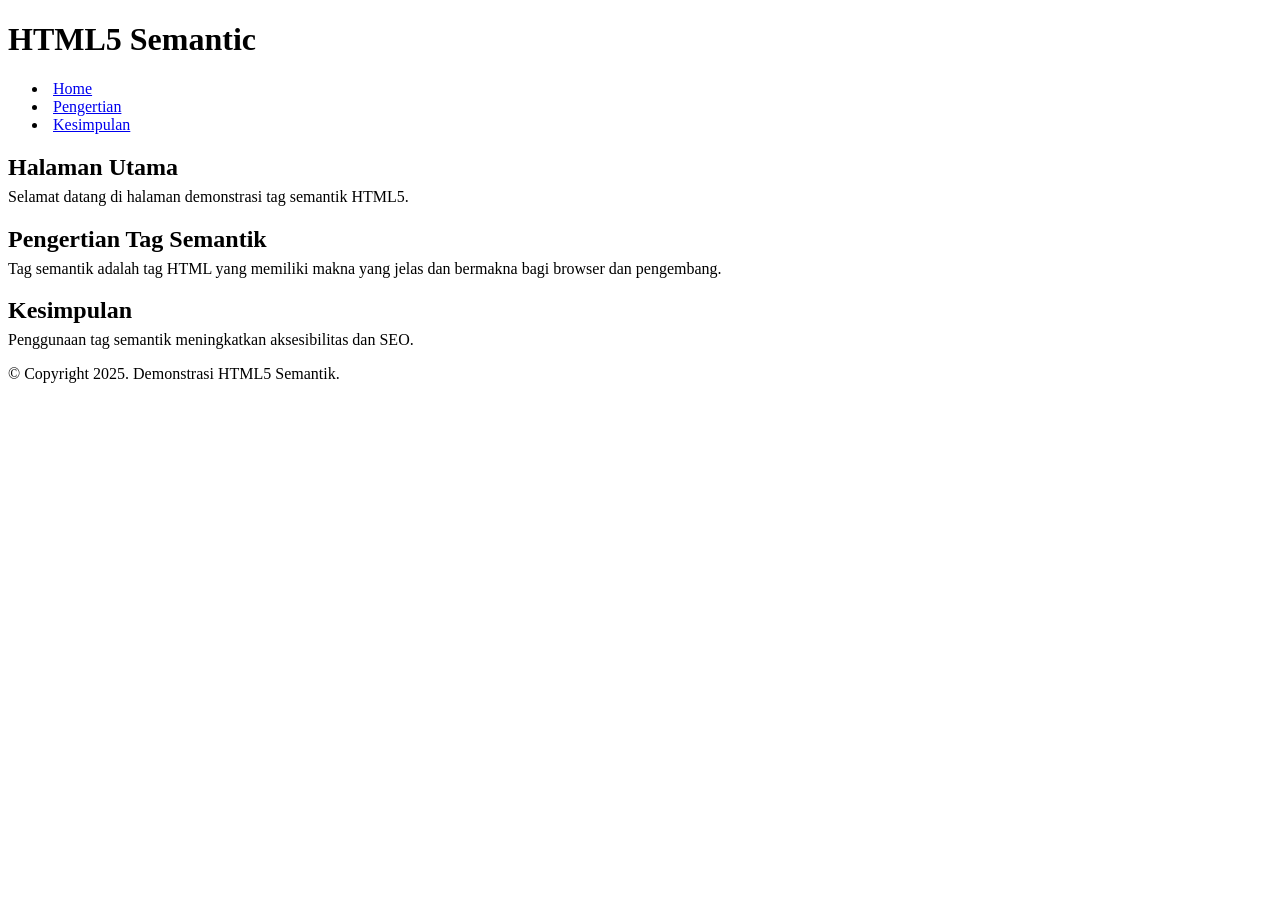
<file: index.html>
<!DOCTYPE html>
<html>
<head>
    <link rel="stylesheet" href="style.css">
    <title>Contoh Halaman dengan Tag Semantik HTML5</title>
</head>
<body>

    <header>
        <h1>HTML5 Semantic</h1>
    </header>

    <nav>
        <ul>
            <li><a href="#home">Home</a></li>
            <li><a href="#pengertian">Pengertian</a></li>
            <li><a href="#kesimpulan">Kesimpulan</a></li>
        </ul>
    </nav>

    <main>
        <section id="home">
            <h2>Halaman Utama</h2>
            <p>Selamat datang di halaman demonstrasi tag semantik HTML5.</p>
        </section>

        <section id="pengertian">
            <h2>Pengertian Tag Semantik</h2>
            <p>Tag semantik adalah tag HTML yang memiliki makna yang jelas dan bermakna bagi browser dan pengembang.</p>
        </section>
        
        <section id="kesimpulan">
            <h2>Kesimpulan</h2>
            <p>Penggunaan tag semantik meningkatkan aksesibilitas dan SEO.</p>
        </section>
    </main>

    <footer>
        <p>&copy; Copyright 2025. Demonstrasi HTML5 Semantik.</p>
    </footer>

</body>
</html>
</file>
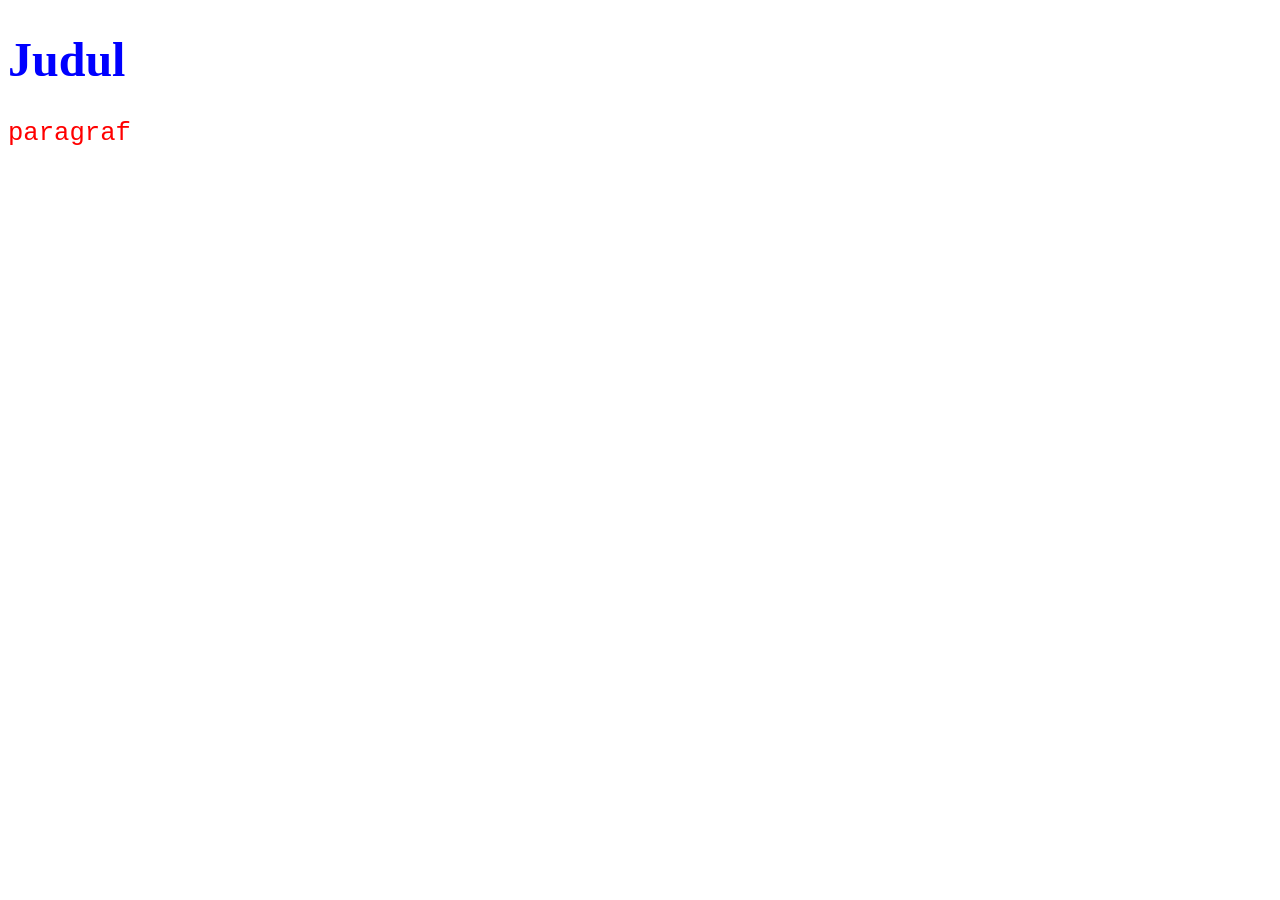
<file: latihan1.html>
<!DOCTYPE html>
<html lang="en">
<head>
    <style>
        h1 {
            color: blue;
            font-family: Verdana;
            font-size: 300%;
        }
        p {
            color: red;
            font-family: 'Courier';
            font-size: 160%;
        }
    </style>
</head>
<body>
    <h1>Judul</h1>
    <p>paragraf</p>
</body>
</html>
</file>
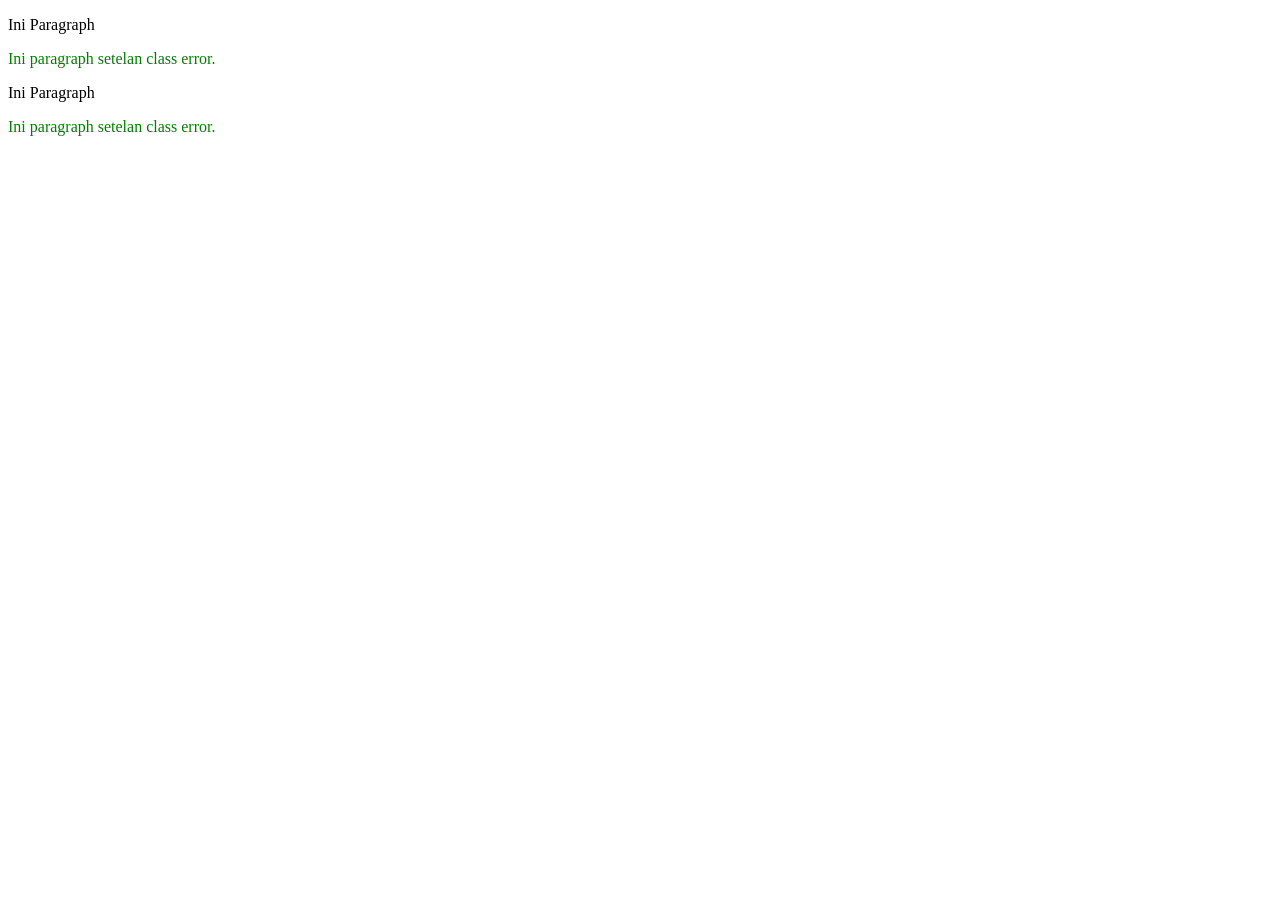
<file: latihan2.html>
<!DOCTYPE html>
<html lang="en">
<head>
    <style>
        p.error {
            color : green;
        }
    </style>
</head>
<body>
    <p>Ini Paragraph</p>
    <p class="error">Ini paragraph setelan class error.</p>
    <p>Ini Paragraph</p>
    <p class="error">Ini paragraph setelan class error.</p>
</body>
</html>
</file>
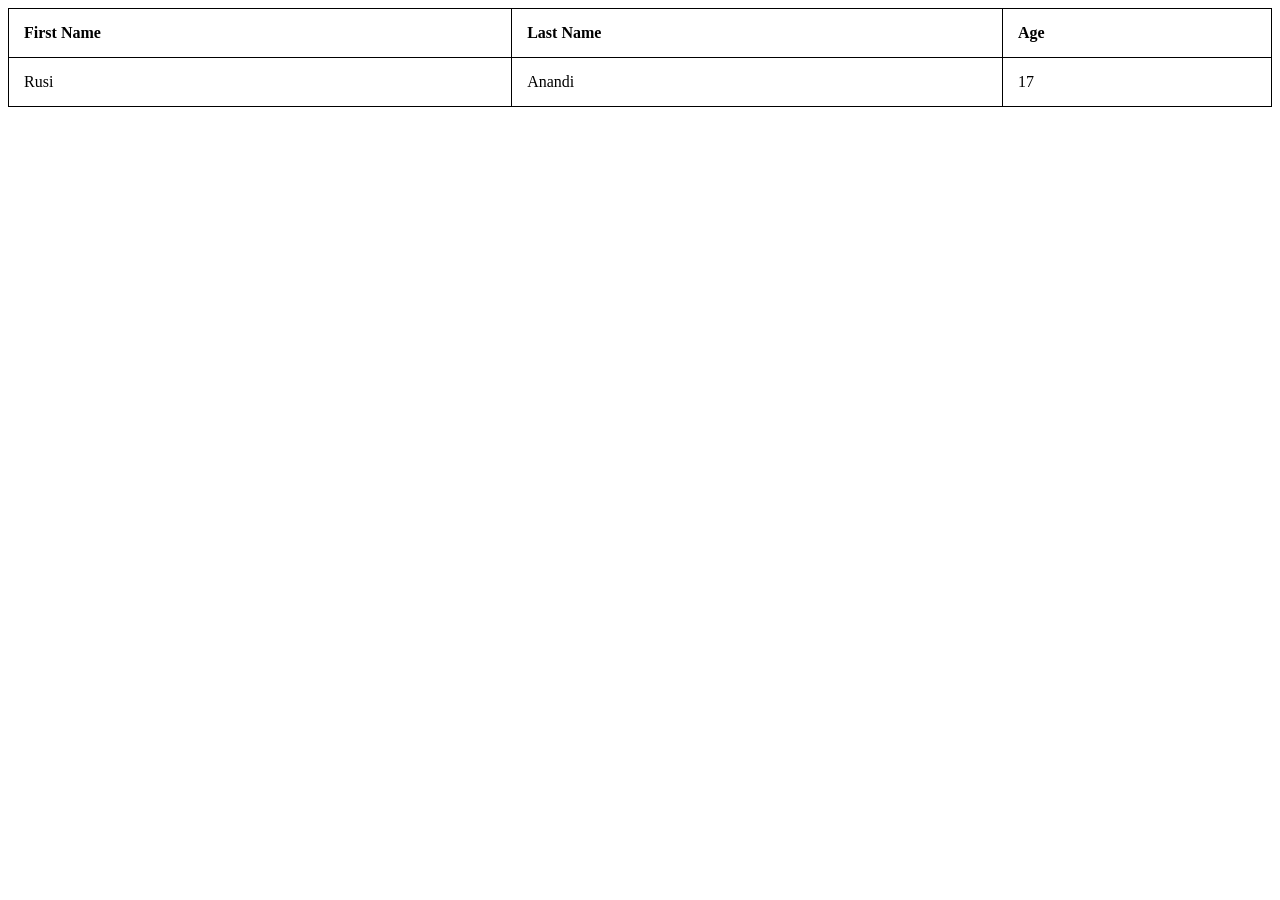
<file: style_table.html>
<!DOCTYPE html>
<html lang="en">
<head>
    <style>
        table, th, td {
            border: 1px solid black;
            border-collapse: collapse;
            padding: 15px;
            text-align: left;
        }
    </style>
</head>
<body>
    <table style="width: 100%;">
        <tr>
            <th>First Name</th>
            <th>Last Name</th>
            <th>Age</th>
        </tr>
        <tr>
            <td>Rusi</td>
            <td>Anandi</td>
            <td>17</td>
        </tr>
    </table>
</body>
</html>
</file>
<file: style.css>
body{
    font-family: 'Times New Roman', Times, serif;
}
.judul{
    background: #87D1d8;
    padding: 18px;
    text-align: center;
}
.judul h1, h2, h3{
    height: 14px;
}

a{
    padding: 5px;
}
.table{
    border-collapse: collapse;

}
table.table th th, table table tr td{
    padding: 10px 20px;
}
</file>
